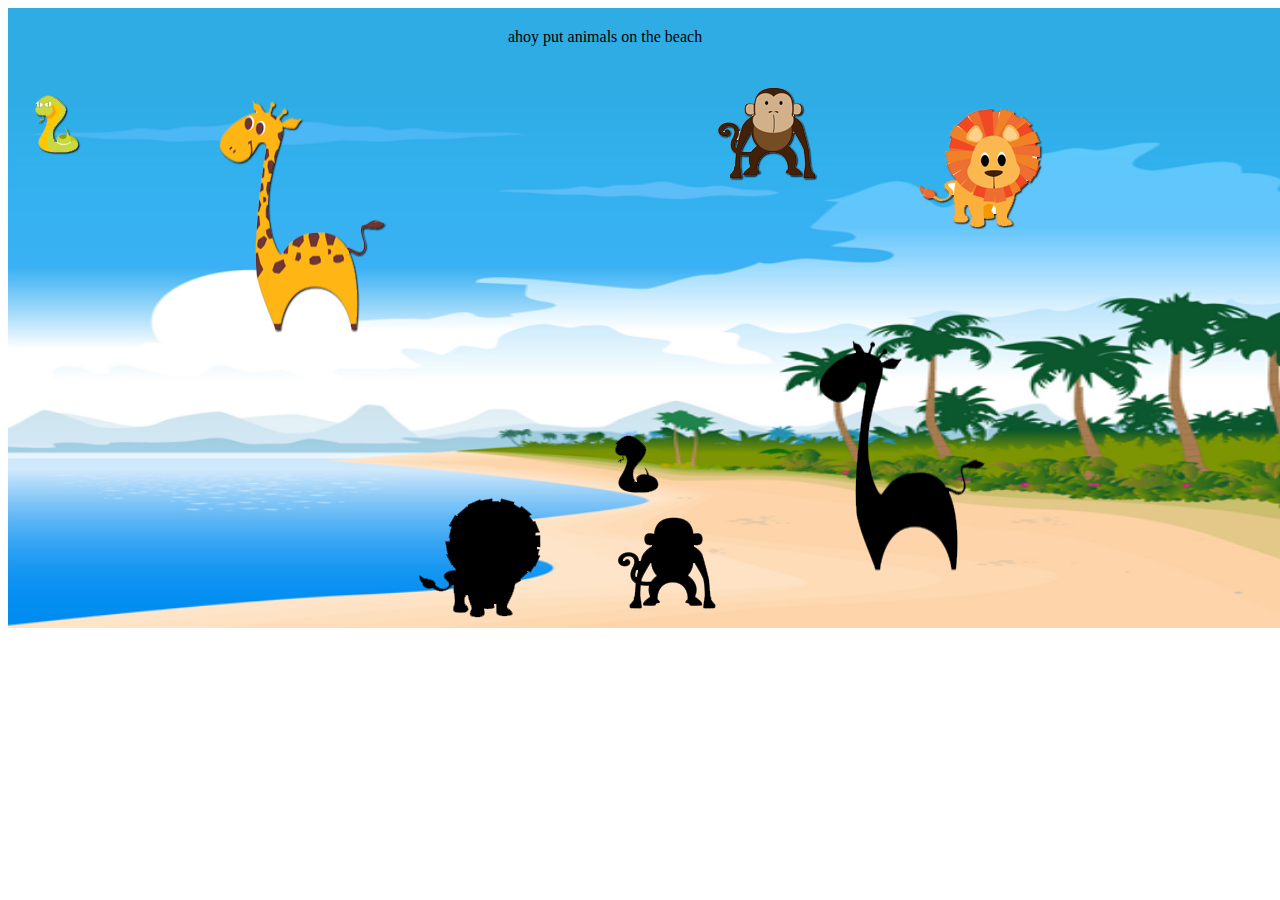
<file: index.html>
<html>
   <head>
      <title>change picture</title>
      <link rel="stylesheet" type="text/css" href="css/t.css">
   </head>

   <body >
    
  <div id="container">
        <div id="head"><div id="x">ahoy put animals on the beach</div>
        </div>
		<img src="images/beach.png" width=1300 height=620>
        
		
		<div id="monkey1" class="monkey1">
  			<img src="images/monkey.png" draggable="true" ondragstart="drag(event)" id="drag1" >
		</div>
		<div id="drag1" class="monkey" ondrop="drop1(event)" ondragover="allowDrop(event)">
			<img src="images/monkey-black.png"  id="drag1" >
		</div>
		




		<div id="snake1" class="snake1" >
			<img src="images/snake.png" width=58 height=72 draggable="true" ondragstart="drag(event)" id="drag2" >
        	</div>
		<div id="drag2" class="snake"  ondrop="drop2(event)" ondragover="allowDrop(event)">
			<img src="images/snake-black.png" id="drag2" width=58 height=72>
        	</div>


		<div id="lion1" class="lion1" >
			<img src="images/lion.png" width=144 height=139 draggable="true" ondragstart="drag(event)"id="drag3">
        	</div>
		 <div id="drag3" class="lion" ondrop="drop3(event)" ondragover="allowDrop(event)">
			<img src="images/lion-black.png" id="drag3" width=144 height=139>
       		</div>
		

		 <div id="giraffe1" class="giraffe1" >
			<img src="images/giraffe.png" width=188 height=255 draggable="true" ondragstart="drag(event)" id="drag4">
        	</div>
        
        	<div id="drag" class="giraffe" ondrop="drop4(event)" ondragover="allowDrop(event)">
			<img src="images/giraffe-black.png"  width=188 height=255 id="drag4">
        	</div>
        
       
        
        
      
		<!--<div id="monkey1" >
		<img src="images/monkey.png" width=118 height=110 draggable="true" ondragstart="drag(event)">
        </div>-->
        
       
        
        
	  </div>
    
	   <script src="js/test.js"></script>
   </body>
</html>
</file>
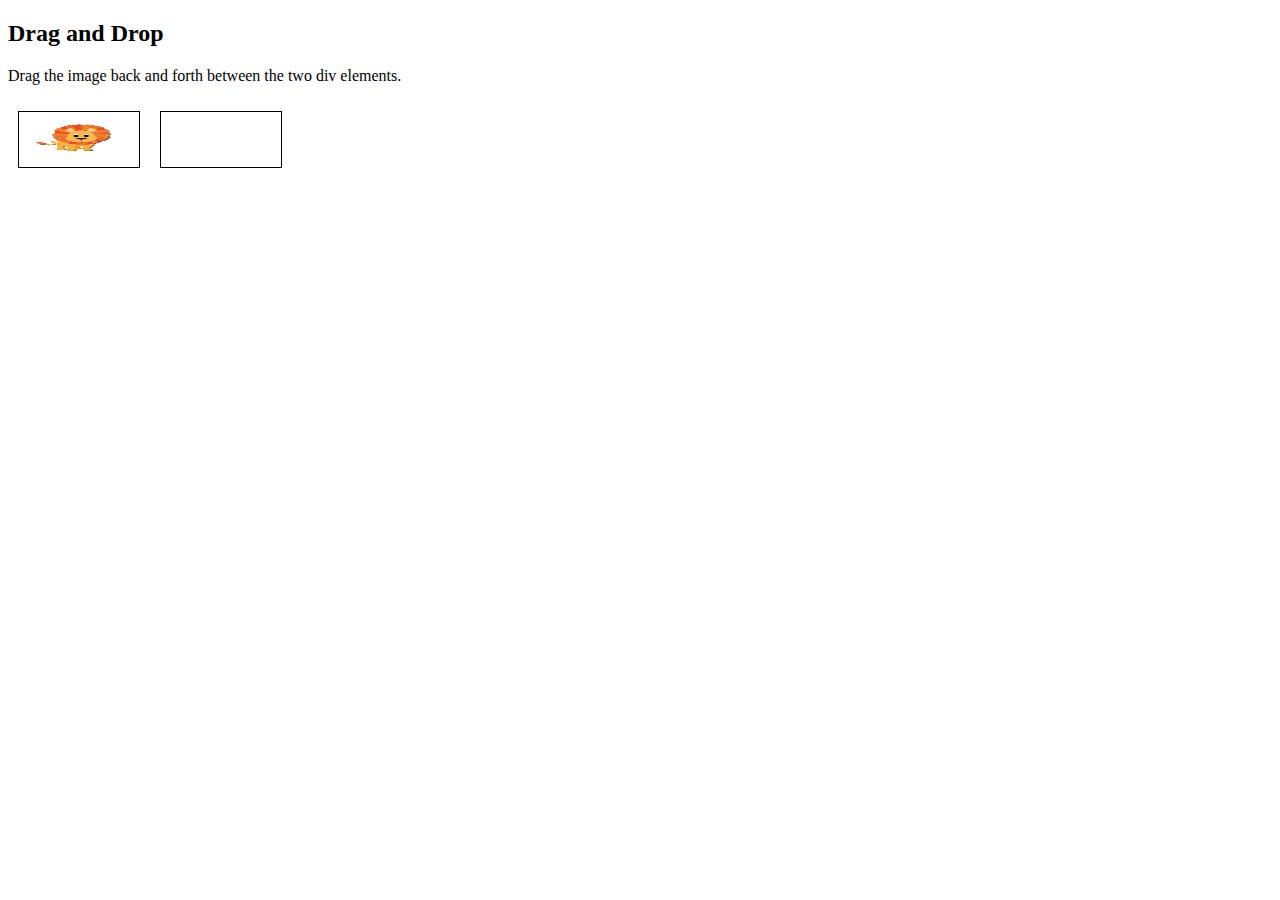
<file: example.html>
<!DOCTYPE HTML>
<html>
<head>
<style>
#div1, #div2 {
    float: left;
    width: 100px;
    height: 35px;
    margin: 10px;
    padding: 10px;
    border: 1px solid black;
}
</style>
<script>
function allowDrop(ev) {
    ev.preventDefault();
}

function drag(ev) {
    ev.dataTransfer.setData("text", ev.target.id);
}

function drop(ev) {
    ev.preventDefault();
    var data = ev.dataTransfer.getData("text");
    ev.target.appendChild(document.getElementById(data));
}
</script>
</head>
<body>

<h2>Drag and Drop</h2>
<p>Drag the image back and forth between the two div elements.</p>

<div id="div1" ondrop="drop(event)" ondragover="allowDrop(event)">
  <img src="images/lion.png" draggable="true" ondragstart="drag(event)" id="drag1" width="88" height="31">
</div>

<div id="div2" ondrop="drop(event)" ondragover="allowDrop(event)"></div>

</body>
</html>
</file>
<file: css/t.css>
/*.test{
    margin-left: 1000px;
    border: solid;
    margin-right: 200;
    margin-bottom: 100px;
    background-color: #5B1F1F;
    width: 300px;
    height:500px;
    
}*/
/*.main {
   position: relative;
}

.div {
   position: absolute;
   top: 10px;
   left: 10px;
    width: 800px;
    height:500px;
   background-color: #5B1F1F;
}
button{
    color: red;
    
}
img {
    border: 2px solid black;   
}*/
#l{
  
 width:200;
 height:100;
 padding-right: 200px;
 background: red;
 padding-right: 100px;
 top:300px;
 left: 200px;
 
 
  
}
#la{
  
  margin-right: 100px;
  
}

#head{
   position: absolute;
  top: 20px;
  left: 500px;
  
}

#container {
    position: relative;
    left: 0px;
    background-position: 10% 20%;
    
}

.monkey {
   position: absolute;
   top: 500px;
   left: 600px;
   width: 100px;
   height: 110px;
   /* border:solid;
   padding: 5px;
   /*background-color: white;*/
  
}
.snake{
  position: absolute;
   top: 420px;
   left: 600px;
   width: 58px;
   height: 65px;
  
}
.giraffe{
   position: absolute;
   top: 320px;
   left: 800px;
   width: 188px;
   height: 255px;
  
}
.lion{
  position: absolute;
   top: 480px;
   left: 400px;
   width: 144px;
   height: 139px;
  
  
}


.lion1{
  position: absolute;
   top: 90px;
   left: 900px;
   width: 144px;
   height: 139px;
 
}
.monkey1{
   position: absolute;
   top: 70px;
   left: 700px;
  width: 100px;
   height: 110px;
  
}
.giraffe1{
  position: absolute;
   top: 80px;
   left: 200px;
   width: 188px;
   height: 255px;
  
  
}
.snake1{
  
   position: absolute;
   top: 80px;
   left: 20px;
   width: 58px;
   height: 65px;
  
  
}
</file>
